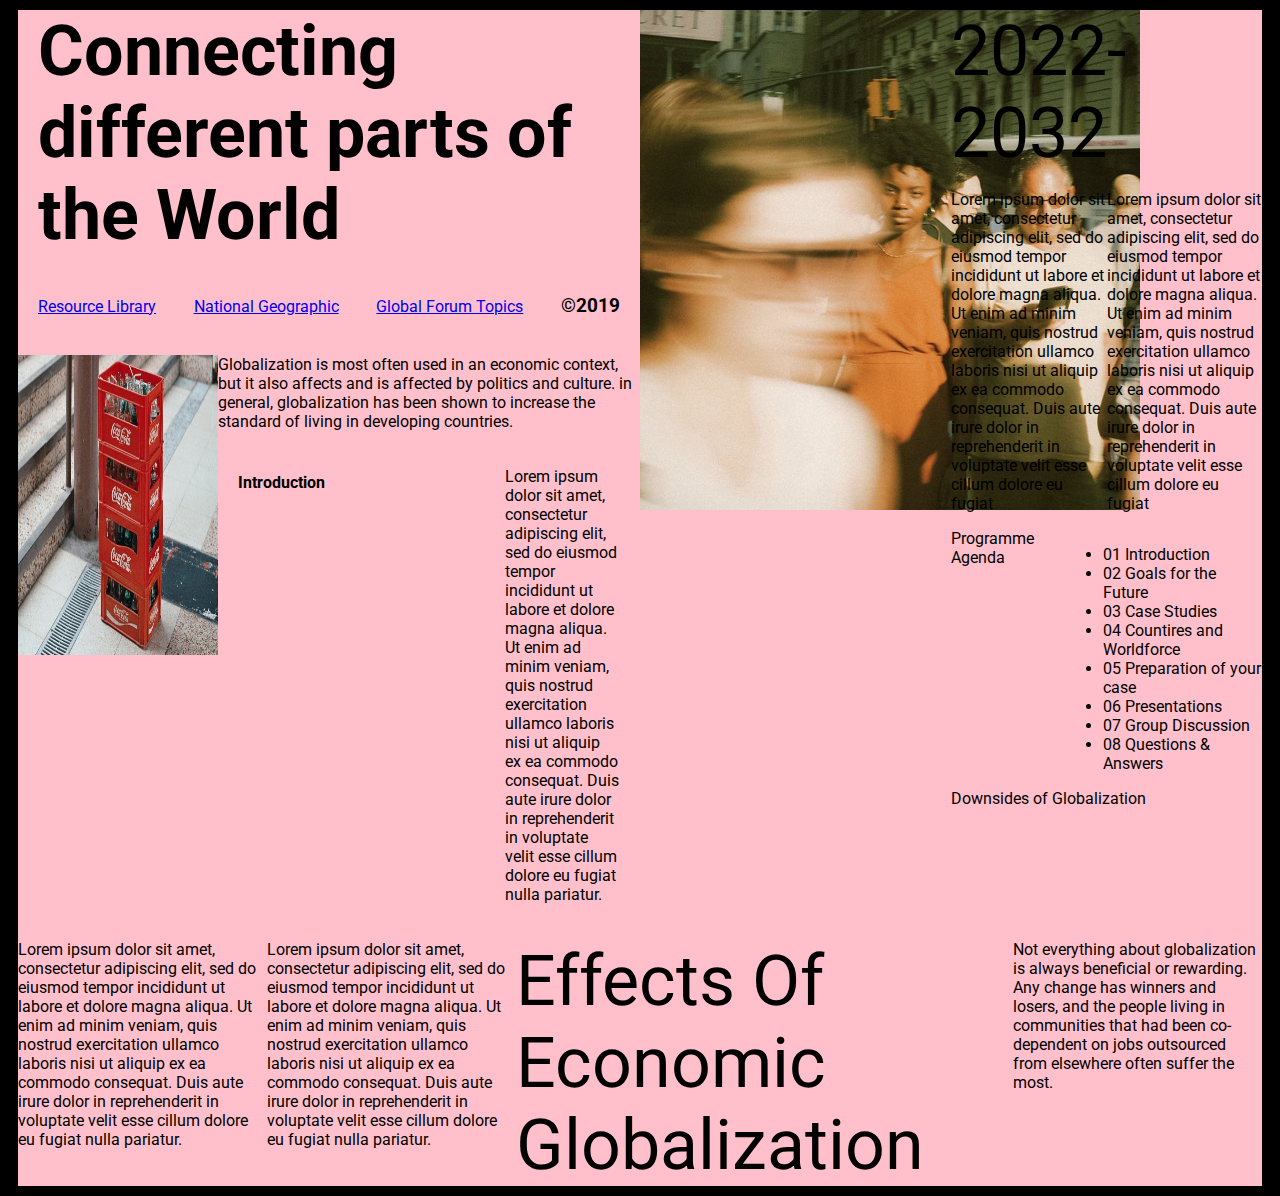
<file: flex-challenge/index.html>
<!DOCTYPE html>
<html lang="en">
  <head>
    <meta charset="UTF-8" />
    <meta http-equiv="X-UA-Compatible" content="IE=edge" />
    <meta name="viewport" content="width=device-width, initial-scale=1.0" />
    <link rel="stylesheet" href="./styles.css" />
    <link href="https://fonts.googleapis.com/css2?family=Roboto:ital@1&display=swap" rel="stylesheet">
    <title>Document</title>
  </head>
  <body>
    <main id="bigBoiBox">
    <div id="mainBoxes">
      <!-- Left box section -->
      <div id="leftBigBox">
        <!-- 1st section -->
        <h1 id="heading">Connecting different parts of the World</h1>
        <!-- 2nd section -->
        <div id="nav">
          <a href="#">Resource Library</a>
          <a href="#">National Geographic</a>
          <a href="#">Global Forum Topics</a>
          <h3>©2019</h3>
        </div>
          <!-- 3rd section -->
          <div id="thirdSection">
            <img src="./images/stacks.webp" alt="stacks of coke, the beverage." id="coke" />
            <div id="middle">
              <div>Globalization is most often used in an economic context, but it also affects and is affected by politics and culture. in general, globalization has been shown to increase the standard of living in developing countries.
              </div>
              <div id="intro">
              <h4>Introduction</h4>
              <p  id="introP">
                Lorem ipsum dolor sit amet, consectetur adipiscing elit, sed do
                eiusmod tempor incididunt ut labore et dolore magna aliqua. Ut
                enim ad minim veniam, quis nostrud exercitation ullamco laboris
                nisi ut aliquip ex ea commodo consequat. Duis aute irure dolor
                in reprehenderit in voluptate velit esse cillum dolore eu fugiat
                nulla pariatur.
              </div>
              </p>
            </div>
          </div>
        
      </div>
<!-- Central image section -->
      <div id="centralImage">
        <img src="./images/street.jpg" alt="Blurry photo of people walking on the street">
      </div>
      <!-- Right box section -->
      <div id="rightBox">
        <div id="mainDate">2022-2032</div>
        <div id="rightBoxParagraphs">
          <p>Lorem ipsum dolor sit amet, consectetur adipiscing elit, sed do
            eiusmod tempor incididunt ut labore et dolore magna aliqua. Ut
            enim ad minim veniam, quis nostrud exercitation ullamco laboris
            nisi ut aliquip ex ea commodo consequat. Duis aute irure dolor
            in reprehenderit in voluptate velit esse cillum dolore eu fugiat</p>
          <p>Lorem ipsum dolor sit amet, consectetur adipiscing elit, sed do
            eiusmod tempor incididunt ut labore et dolore magna aliqua. Ut
            enim ad minim veniam, quis nostrud exercitation ullamco laboris
            nisi ut aliquip ex ea commodo consequat. Duis aute irure dolor
            in reprehenderit in voluptate velit esse cillum dolore eu fugiat</p>
        </div>
        <div id="agenda">
          <div>Programme Agenda</div>
          <ul id="agendaList">
            <li>01    Introduction</li>
            <li>02    Goals for the Future</li>
            <li>03    Case Studies</li>
            <li>04    Countires and Worldforce</li>
            <li>05    Preparation of your case</li>
            <li>06    Presentations</li>
            <li>07    Group Discussion</li>
            <li>08    Questions & Answers</li>
          </ul>
      </div>
        <div>Downsides of Globalization</div>
      </div>
    </div>
    <!-- Bottom section -->
      <footer id="bottomBox">
        <div id="f1">Lorem ipsum dolor sit amet, consectetur adipiscing elit, sed do
          eiusmod tempor incididunt ut labore et dolore magna aliqua. Ut
          enim ad minim veniam, quis nostrud exercitation ullamco laboris
          nisi ut aliquip ex ea commodo consequat. Duis aute irure dolor
          in reprehenderit in voluptate velit esse cillum dolore eu fugiat
          nulla pariatur.</div>
        <div id="f2">Lorem ipsum dolor sit amet, consectetur adipiscing elit, sed do
          eiusmod tempor incididunt ut labore et dolore magna aliqua. Ut
          enim ad minim veniam, quis nostrud exercitation ullamco laboris
          nisi ut aliquip ex ea commodo consequat. Duis aute irure dolor
          in reprehenderit in voluptate velit esse cillum dolore eu fugiat
          nulla pariatur.</div>
        <div id="f3">Effects Of Economic Globalization</div>
        <div id="f4">Not everything about globalization is always beneficial or rewarding. Any change has winners and losers, and the people living in communities that had been co-dependent on jobs outsourced from elsewhere often suffer the most.</div>
      </footer>
    </main>
  </body>
</html>
</file>
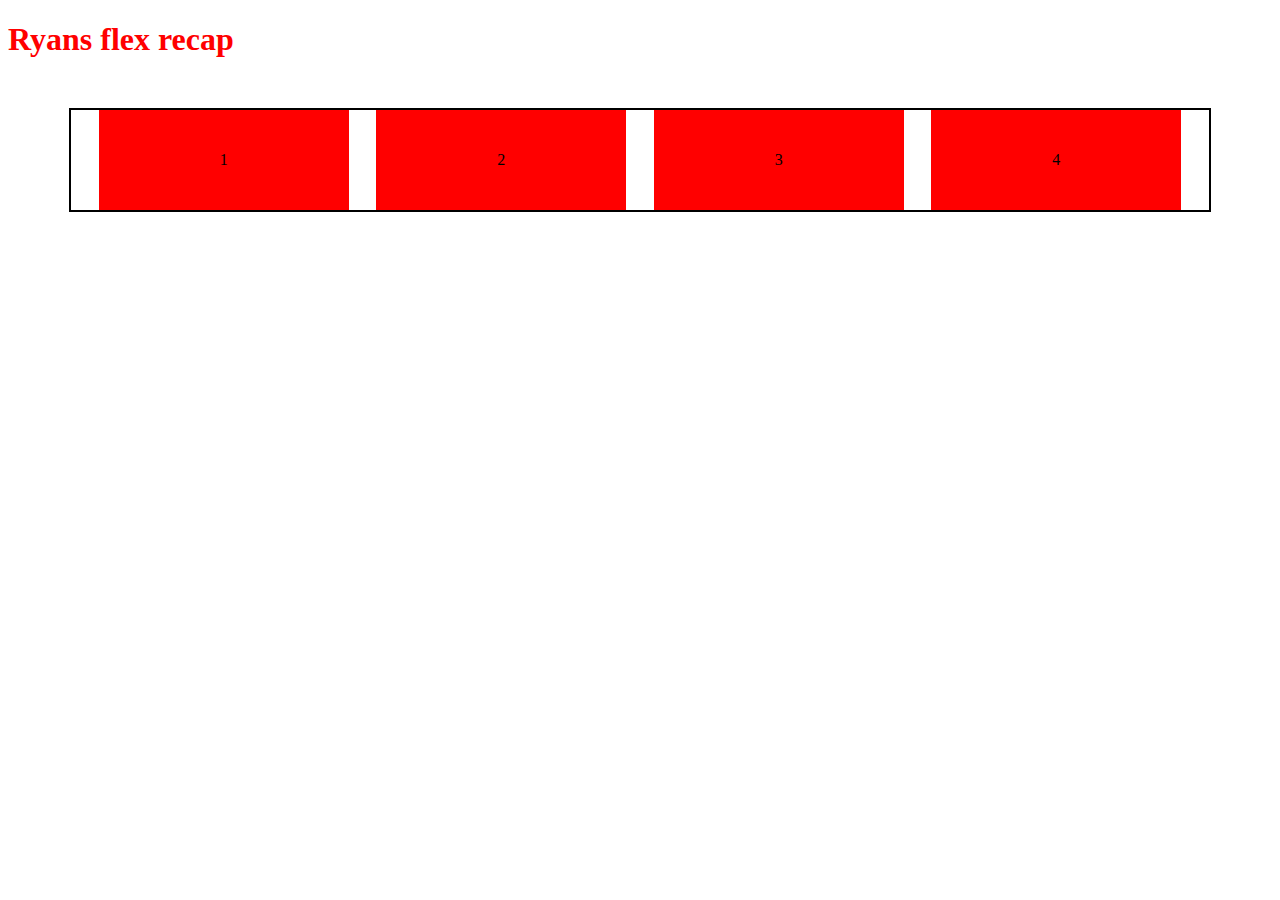
<file: flex-recap/index.html>
<!DOCTYPE html>
<html lang="en">
  <head>
    <meta charset="UTF-8" />
    <meta http-equiv="X-UA-Compatible" content="IE=edge" />
    <meta name="viewport" content="width=device-width, initial-scale=1.0" />
    <title>Flex Recap</title>
    <link rel="stylesheet" href="./styles.css" />
  </head>
  <body>
    <h1>Ryans flex recap</h1>
    <main>
      <div>1</div>
      <div>2</div>
      <div>3</div>
      <div>4</div>
    </main>
  </body>
</html>
</file>
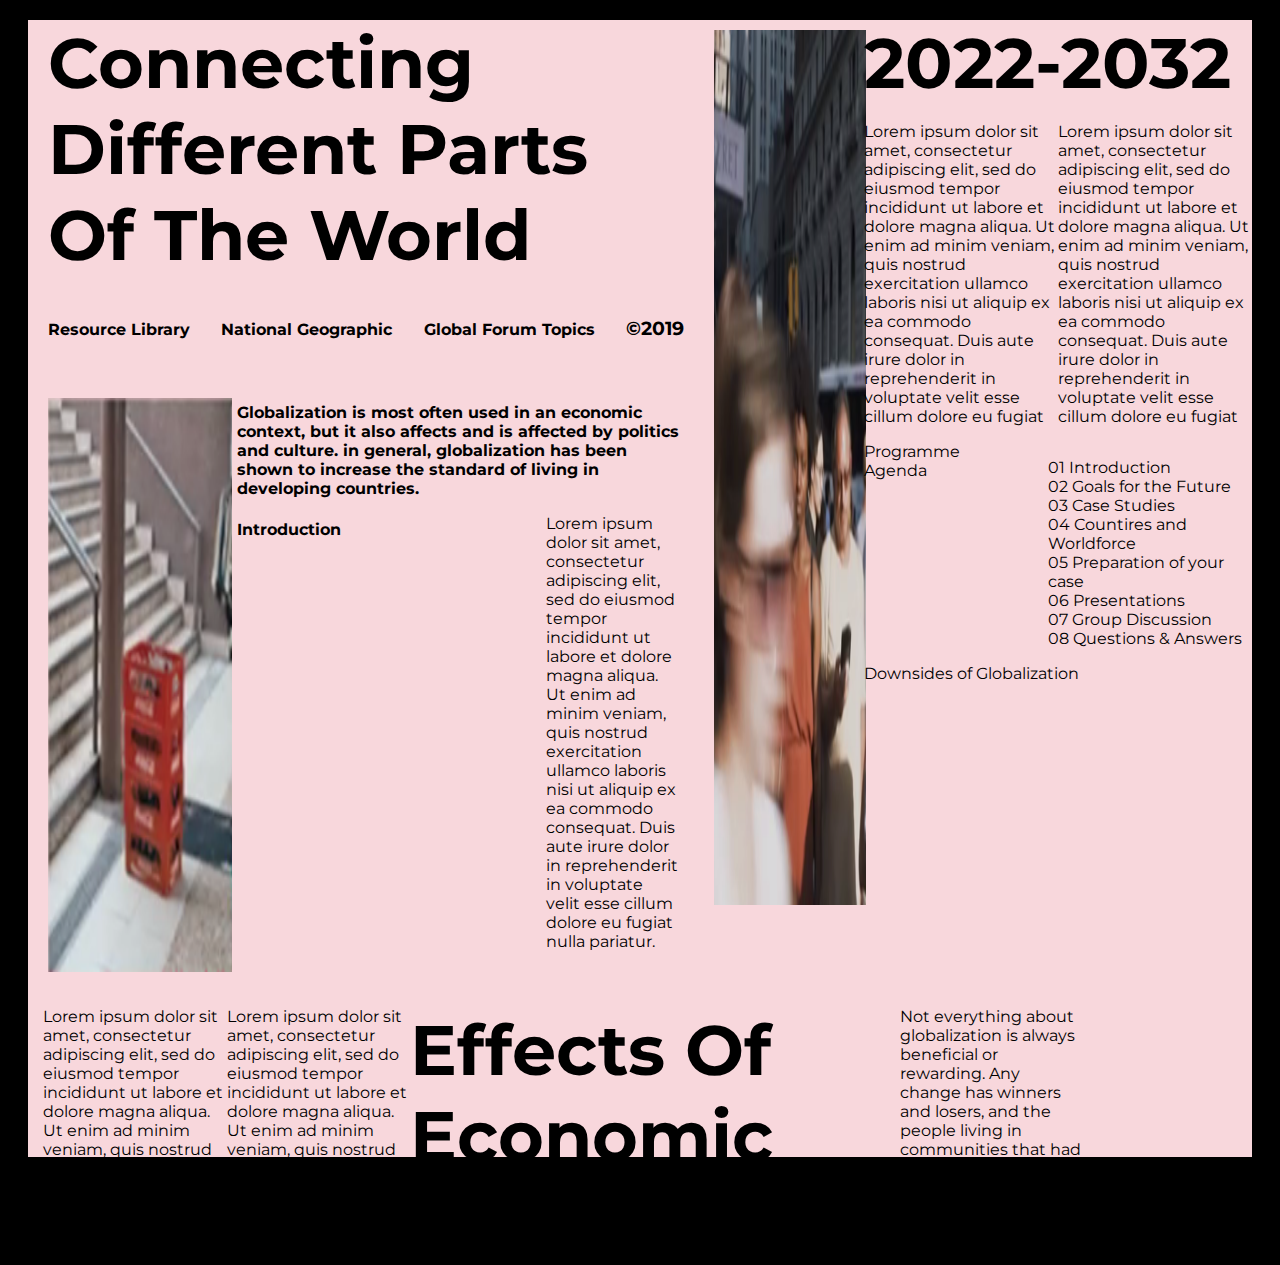
<file: grid-challenge/index.html>
<!DOCTYPE html>
<html lang="en">
  <head>
    <meta charset="UTF-8" />
    <meta http-equiv="X-UA-Compatible" content="IE=edge" />
    <meta name="viewport" content="width=device-width, initial-scale=1.0" />
    <link rel="stylesheet" href="./styles.css" />
    <link href="https://fonts.googleapis.com/css2?family=Montserrat:wght@500&display=swap" rel="stylesheet">
  </head>
  <body>
    <main>
      <!-- TL -->
      <div id="topLeft">
        <h1 id="heading">Connecting Different Parts Of The World</h1>
        <div id="nav">
          <a href="#">Resource Library</a>
          <a href="#">National Geographic</a>
          <a href="#">Global Forum Topics</a>
          <h3>©2019</h3>
        </div>
      </div>
      <!-- I2 -->
      <img src="./images/pedestrians.png"alt="people walking" id="image2">
      <!-- TR -->
      <div id="topRight">
        <div id="mainDate">2022-2032</div>
        <div id="rightBoxParagraphs">
          <p>Lorem ipsum dolor sit amet, consectetur adipiscing elit, sed do
            eiusmod tempor incididunt ut labore et dolore magna aliqua. Ut
            enim ad minim veniam, quis nostrud exercitation ullamco laboris
            nisi ut aliquip ex ea commodo consequat. Duis aute irure dolor
            in reprehenderit in voluptate velit esse cillum dolore eu fugiat</p>
          <p>Lorem ipsum dolor sit amet, consectetur adipiscing elit, sed do
            eiusmod tempor incididunt ut labore et dolore magna aliqua. Ut
            enim ad minim veniam, quis nostrud exercitation ullamco laboris
            nisi ut aliquip ex ea commodo consequat. Duis aute irure dolor
            in reprehenderit in voluptate velit esse cillum dolore eu fugiat</p>
        </div>
        <div id="agenda">
          <div>Programme Agenda</div>
          <ul id="agendaList">
            <li>01    Introduction</li>
            <li>02    Goals for the Future</li>
            <li>03    Case Studies</li>
            <li>04    Countires and Worldforce</li>
            <li>05    Preparation of your case</li>
            <li>06    Presentations</li>
            <li>07    Group Discussion</li>
            <li>08    Questions & Answers</li>
          </ul>
      </div>
        <div>Downsides of Globalization</div>
      </div>
      </div>
      <!-- CL -->
      <div id="centralLeft">
      
        
        
        <div id="intro">
          <img src="./images/coke.png" alt="a stack of coke" id="coke">
        
        <div id="introTitle">
          <div id="iSummary">Globalization is most often used in an economic context, but it also affects and is affected by politics and culture. in general, globalization has been shown to increase the standard of living in developing countries.
          </div>

          <div id="introInner">
          <h4>Introduction</h4>
          <p id="introP">
          Lorem ipsum dolor sit amet, consectetur adipiscing elit, sed do
          eiusmod tempor incididunt ut labore et dolore magna aliqua. Ut
          enim ad minim veniam, quis nostrud exercitation ullamco laboris
          nisi ut aliquip ex ea commodo consequat. Duis aute irure dolor
          in reprehenderit in voluptate velit esse cillum dolore eu fugiat
          nulla pariatur.</p>
        </div>
      </div>
        </div>
      </div>
      <div id="footer">
        <div id="f1">Lorem ipsum dolor sit amet, consectetur adipiscing elit, sed do
          eiusmod tempor incididunt ut labore et dolore magna aliqua. Ut
          enim ad minim veniam, quis nostrud exercitation ullamco laboris
          nulla pariatur.</div>
        <div id="f2">Lorem ipsum dolor sit amet, consectetur adipiscing elit, sed do
          eiusmod tempor incididunt ut labore et dolore magna aliqua. Ut
          enim ad minim veniam, quis nostrud exercitation ullamco laboris
          nulla pariatur.</div>
        <div id="f3">Effects Of Economic Globalization</div>
        <div id="f4">Not everything about globalization is always beneficial or rewarding. Any change has winners and losers, and the people living in communities that had been co-dependent on jobs outsourced from elsewhere often suffer the most
        </div>
      </div>
    </main>
  </body>
</html>
</file>
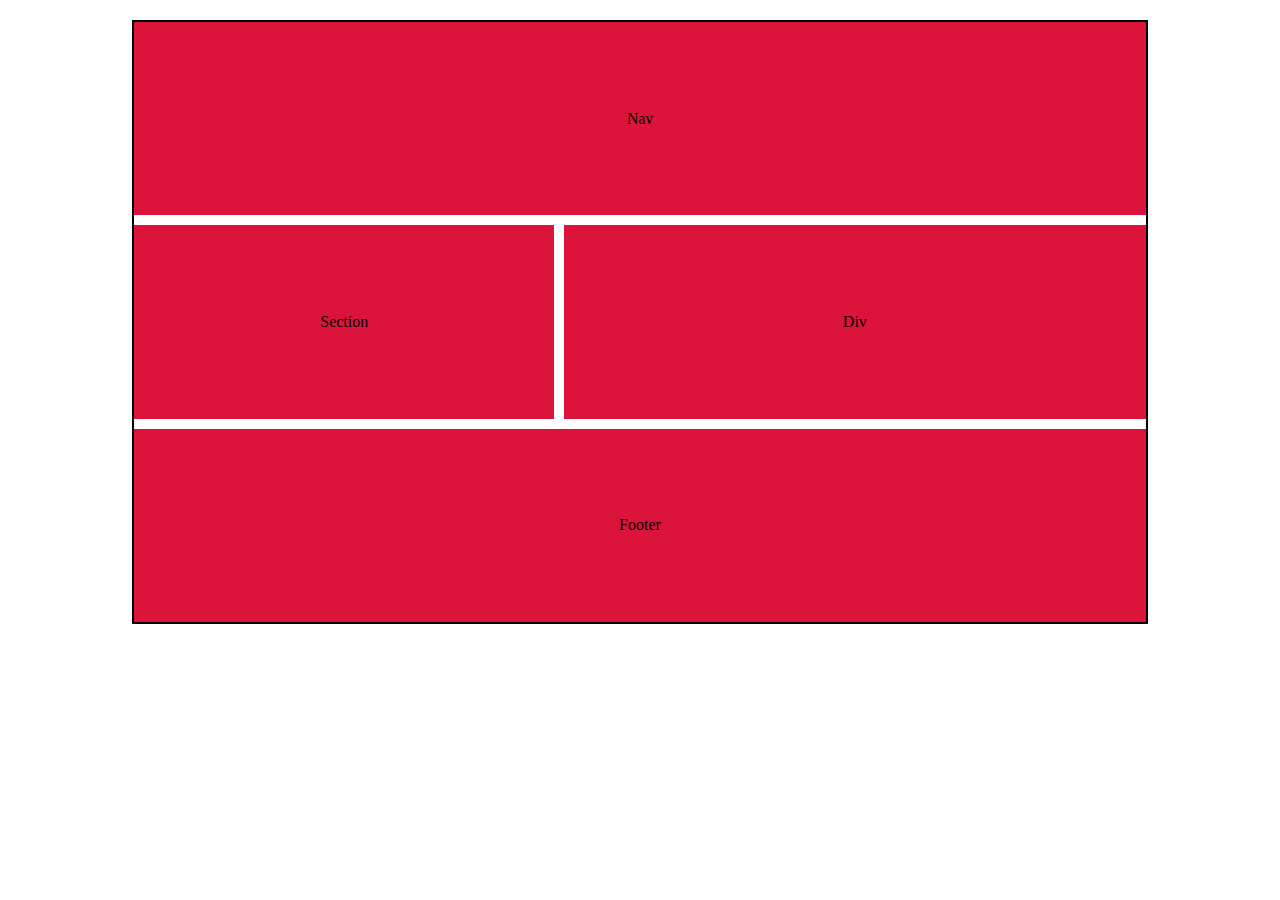
<file: grid-recap/index.html>
<!DOCTYPE html>
<html lang="en">
  <head>
    <meta charset="UTF-8" />
    <meta http-equiv="X-UA-Compatible" content="IE=edge" />
    <meta name="viewport" content="width=device-width, initial-scale=1.0" />
    <link rel="stylesheet" href="./styles.css" />
    <title>Grid Recap</title>
  </head>
  <body>
    <!-- flex - content first -->
    <!-- grid - layout first-->

    <!-- <main>
      <div>1</div>
      <div>2</div>
      <div>3</div>
      <div>4</div>
      <div>5</div>
      <div>6</div>
    </main> -->

    <main>
      <nav>Nav</nav>
      <section>Section</section>
      <div>Div</div>
      <footer>Footer</footer>
    </main>
  </body>
</html>
</file>
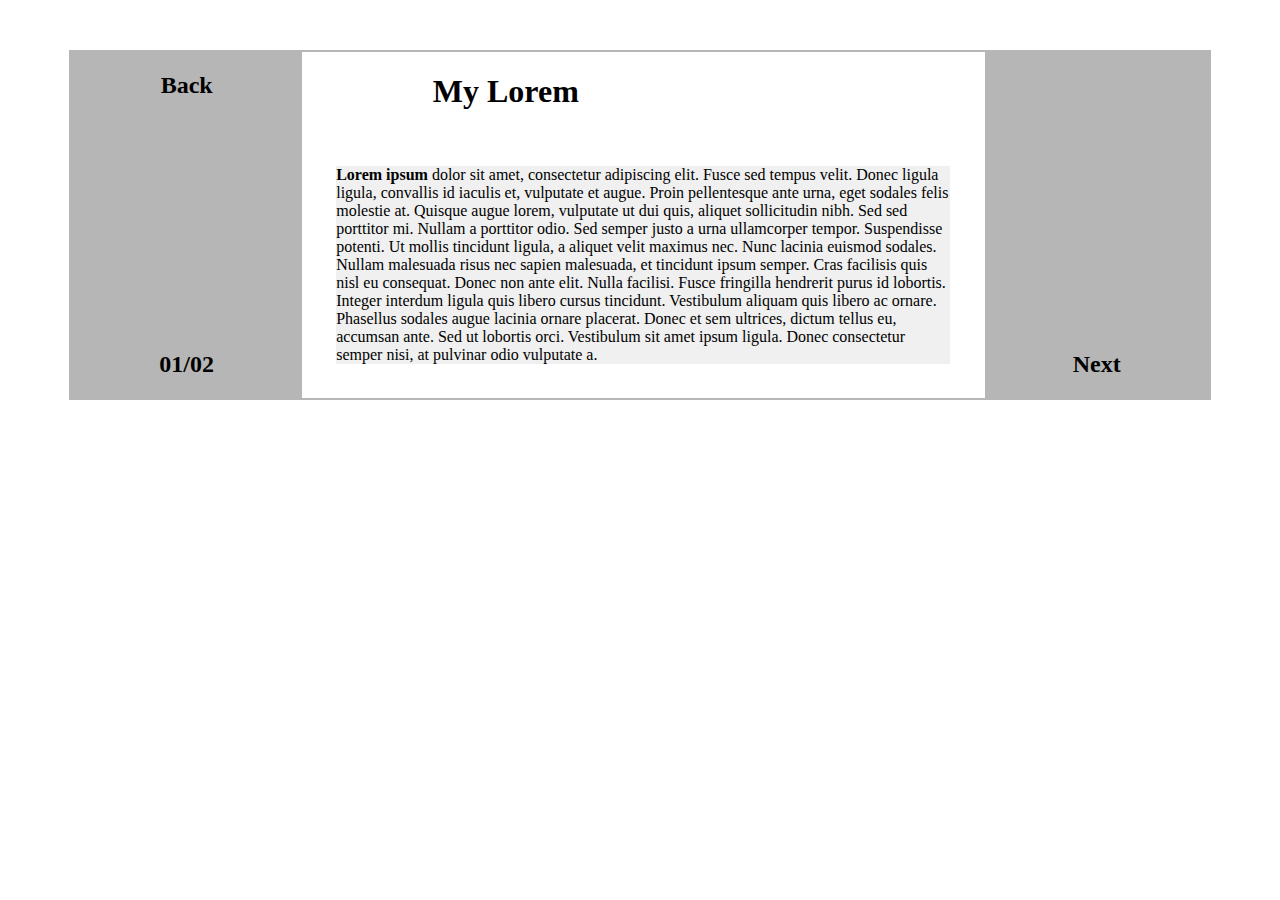
<file: flex-recap/Challenge/index.html>
<!DOCTYPE html>
<html lang="en">
  <head>
    <meta charset="UTF-8" />
    <meta http-equiv="X-UA-Compatible" content="IE=edge" />
    <meta name="viewport" content="width=device-width, initial-scale=1.0" />
    <link rel="stylesheet" href="styles.css" />
    <title>Document</title>
  </head>
  <body>
    <main>
      <div id="leftSection">
        <h2>Back</h2>
        <h2>01/02</h2>
      </div>
      <div id="centerSection">
        <h1>My Lorem</h1>
        <p>
          <b>Lorem ipsum </b> dolor sit amet, consectetur adipiscing elit. Fusce
          sed tempus velit. Donec ligula ligula, convallis id iaculis et,
          vulputate et augue. Proin pellentesque ante urna, eget sodales felis
          molestie at. Quisque augue lorem, vulputate ut dui quis, aliquet
          sollicitudin nibh. Sed sed porttitor mi. Nullam a porttitor odio. Sed
          semper justo a urna ullamcorper tempor. Suspendisse potenti. Ut mollis
          tincidunt ligula, a aliquet velit maximus nec. Nunc lacinia euismod
          sodales. Nullam malesuada risus nec sapien malesuada, et tincidunt
          ipsum semper. Cras facilisis quis nisl eu consequat. Donec non ante
          elit. Nulla facilisi. Fusce fringilla hendrerit purus id lobortis.
          Integer interdum ligula quis libero cursus tincidunt. Vestibulum
          aliquam quis libero ac ornare. Phasellus sodales augue lacinia ornare
          placerat. Donec et sem ultrices, dictum tellus eu, accumsan ante. Sed
          ut lobortis orci. Vestibulum sit amet ipsum ligula. Donec consectetur
          semper nisi, at pulvinar odio vulputate a.
        </p>
      </div>
      <div id="rightSection">
        <h2>Next</h2>
      </div>
    </main>
  </body>
</html>
</file>
<file: flex-challenge/styles.css>
* {
  font-family: roboto, sans-serif;
}

body {
  background-color: black;
}

main {
  background-color: pink;
  margin: 10px 10px;
  bottom: 0;
}

#mainBoxes {
  width: 100%;
  display: flex;
  flex-direction: row;
}
#heading {
  font-size: 70px;
  margin: auto 20px;
}

#leftBigBox {
  width: 50%;
  display: flex;
  flex-direction: column;
}

#nav {
  margin: 20px;
  justify-content: space-between;
  align-items: baseline;
  display: flex;
  flex-direction: row;
}

#thirdSection {
  display: flex;
  flex-direction: row;

}
#intro {
  margin: 20px;
  display: flex;
  flex-direction: row;
  justify-content: space-between;
}
#introP {
  width: 30%;
}
#coke {
  width: 200px;
  height: 300px;
  
}

#rightBox {
  display: flex;
  flex-direction: column;
  width: 25%;
}

#rightBoxParagraphs {
  display: flex;
  flex-direction: row;
}

#centralImage {
  width: 25%;
}

#mainDate {
  font-size: 70px;
}
#agenda {
  
  display: flex;
  flex-direction: row;
}

#bottomBox {
  display: flex;
  flex-direction: row;
}

#f1 {
  width: 20%;
}

#f2 {
  width: 20%;
}

#f3 {
  font-size: 70px;
  width: 40%;
}

#f4 {
  width: 20%;
}
</file>
<file: flex-recap/styles.css>
h1 {
  color: red;
}
main {
  width: 90%;
  /* height: 200px; */
  border: 2px solid black;
  margin: 50px auto;
  display: flex;
  justify-content: space-evenly;
  align-items: center;
  flex-wrap: wrap;
}

div {
  width: 250px;
  height: 100px;
  display: flex;
  align-items: center;
  justify-content: center;
  background-color: red;
}
</file>
<file: grid-challenge/styles.css>
body {
  background-color: black;
  font-family: "Montserrat", sans-serif;
}
body main {
  margin: 20px 20px;
  background-color: #f8d7dc;
  display: grid;
  grid-template-areas: "tL tL tL i2 i2 tR tR" "cL cL cL i2 i2 tR tR" "fO fO fO fO fO fO fO";
}

#topLeft {
  grid-area: tL;
}

#heading {
  font-weight: bold;
  width: 80%;
  font-size: 70px;
  margin: auto 20px;
}

a {
  text-decoration: none;
  font-weight: bold;
  color: black;
}

#nav {
  margin: 20px;
  justify-content: space-between;
  align-items: baseline;
  display: flex;
  flex-direction: row;
}

#image2 {
  margin: 10px;
  width: 95%;
  height: 90%;
  grid-area: i2;
}

#intro {
  margin: 20px;
  display: flex;
  flex-direction: row;
  justify-content: space-between;
}

#introTitle {
  margin: 5px;
  width: 100%;
  display: flex;
  flex-direction: column;
  justify-content: space-between;
}

#iSummary {
  font-weight: bold;
}

#introInner {
  display: flex;
  flex-direction: row;
  justify-content: space-between;
}

#introP {
  width: 30%;
}

#topRight {
  grid-area: tR;
}

#centralLeft {
  grid-area: cL;
}

#mainDate {
  font-weight: bold;
  font-size: 70px;
}

#rightBoxParagraphs {
  display: flex;
  flex-direction: row;
}

#agenda {
  display: flex;
  flex-direction: row;
  justify-content: flex-start;
}

li {
  list-style-type: none;
}

#footer {
  width: 100%;
  margin: 15px;
  height: 15vh;
  grid-area: fO;
  display: flex;
  flex-direction: row;
}

#f1 {
  width: 15%;
}

#f2 {
  width: 15%;
}

#f3 {
  font-weight: bold;
  font-size: 70px;
  width: 40%;
}

#f4 {
  width: 15%;
}
</file>
<file: grid-recap/styles.css>
main {
  border: 2px solid black;
  width: 80%;
  height: 600px;
  margin: 20px auto;
  display: grid;
  grid-template-areas: "nav nav nav nav nav" "section section div div div" "footer footer footer footer footer";
  gap: 10px;
}
main > * {
  display: flex;
  justify-content: center;
  align-items: center;
  background-color: crimson;
}
main nav {
  grid-area: nav;
}
main section {
  grid-area: section;
}
main div {
  grid-area: div;
}
main footer {
  grid-area: footer;
}
</file>
<file: flex-recap/Challenge/styles.css>
main {
  background-color: rgb(182, 182, 182);
  width: 90%;
  border: 2px solid rgb(182, 182, 182);
  margin: 50px auto;
  display: flex;
  justify-content: space-evenly;
  flex-wrap: wrap;
}

#leftSection {
  display: flex;
  flex-direction: column;
  justify-content: space-between;
  align-items: center;
}

#centerSection {
  background-color: white;
  width: 60%;
  display: flex;
  flex-direction: column;
  align-self: space-around;
  align-items: center;
  flex-wrap: wrap;
}
h1 {
  padding-right: 275px;
}
p {
  margin: 5%;
  background-color: rgb(240, 240, 240);
}

#rightSection {
  display: flex;
  align-self: flex-end;
}
</file>
